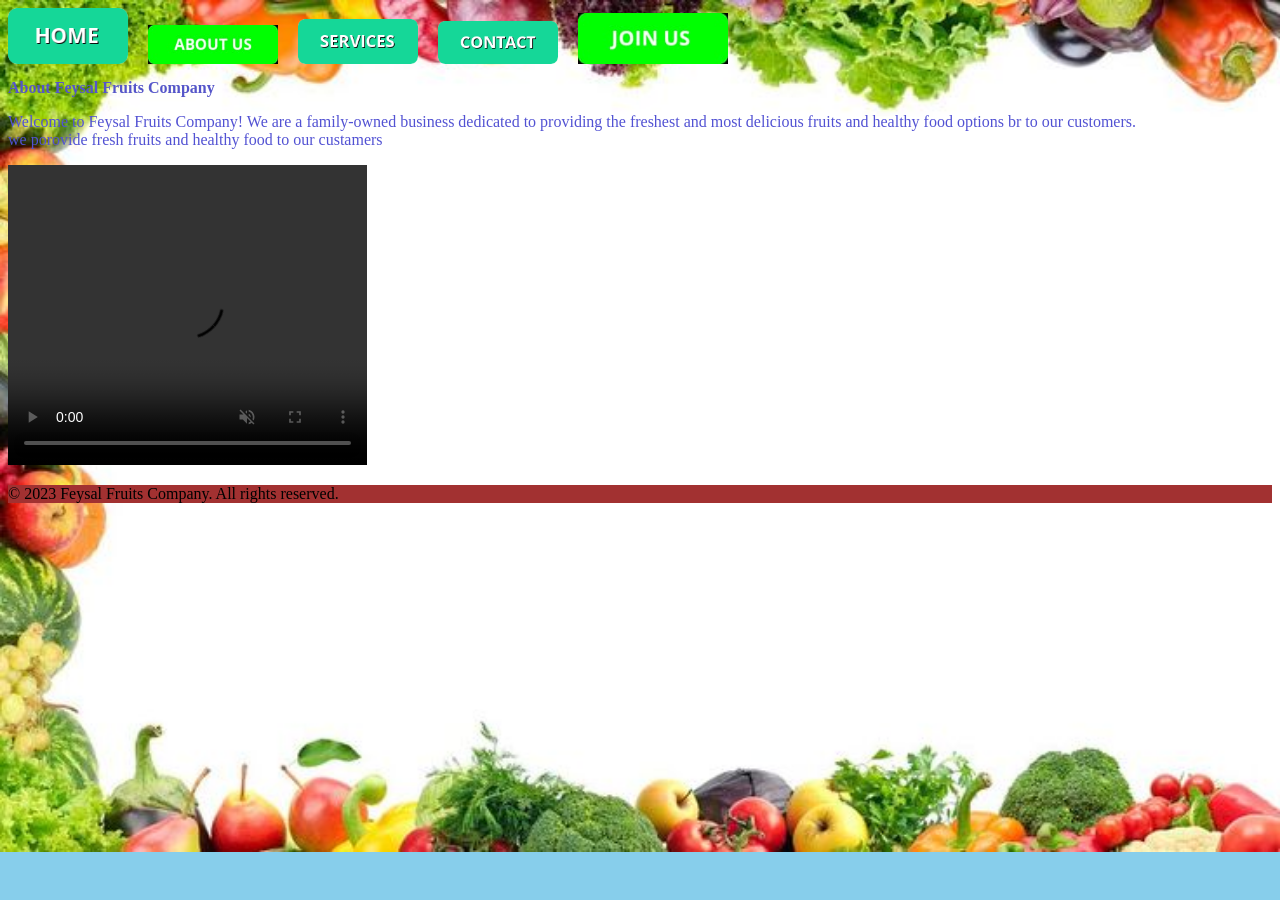
<file: about.html>
<!DOCTYPE html>
<html lang="en">
<head>
      <link rel="icon" href="images/kabuu.jpeg">
    <link rel="stylesheet" href="feysal.css">
 
    <meta charset="UTF-8">
    <meta name="viewport" content="width=device-width, initial-scale=1.0">
    <title>about page</title>
</head>
<body style="background-image: url(images/walaal.jpg); background-repeat: no-repeat; background-size: cover;">
    <header>
        <nav>
           <a href="index.html"><img src="images/button_home.png" alt="Home" width="120"></a> &nbsp;  &nbsp;
            <a href="about.html"><img src="images/about poi.jpeg" alt="About Us" width="130"></a>  &nbsp;  &nbsp;
            <a href="service.html"><img src="images/button_services.png" alt="Services" width="120"></a>  &nbsp;  &nbsp;
            <a href="sport.html"><img src="images/button_contact.png" alt="Contact" width="120"></a> &nbsp;  &nbsp;
            <a href="joinus.html"><img src="images/join.jpeg" alt="join us" width="150"></a>
        </nav>
        <main>
            <h1>About Feysal Fruits Company</h1>
        
        <p>Welcome to Feysal Fruits Company! We are a family-owned business dedicated to providing the freshest and most delicious fruits and healthy food options br to our customers. <br>
        we porovide fresh fruits and healthy food to our custamers</p>
        <video src="Download.mp4" width="359" height="300" controls muted></video>
        </main>
    </header>
    
        
    
    <footer>
        <p>&copy; 2023 Feysal Fruits Company. All rights reserved.</p>
    </footer>
</body>
</html>
</file>
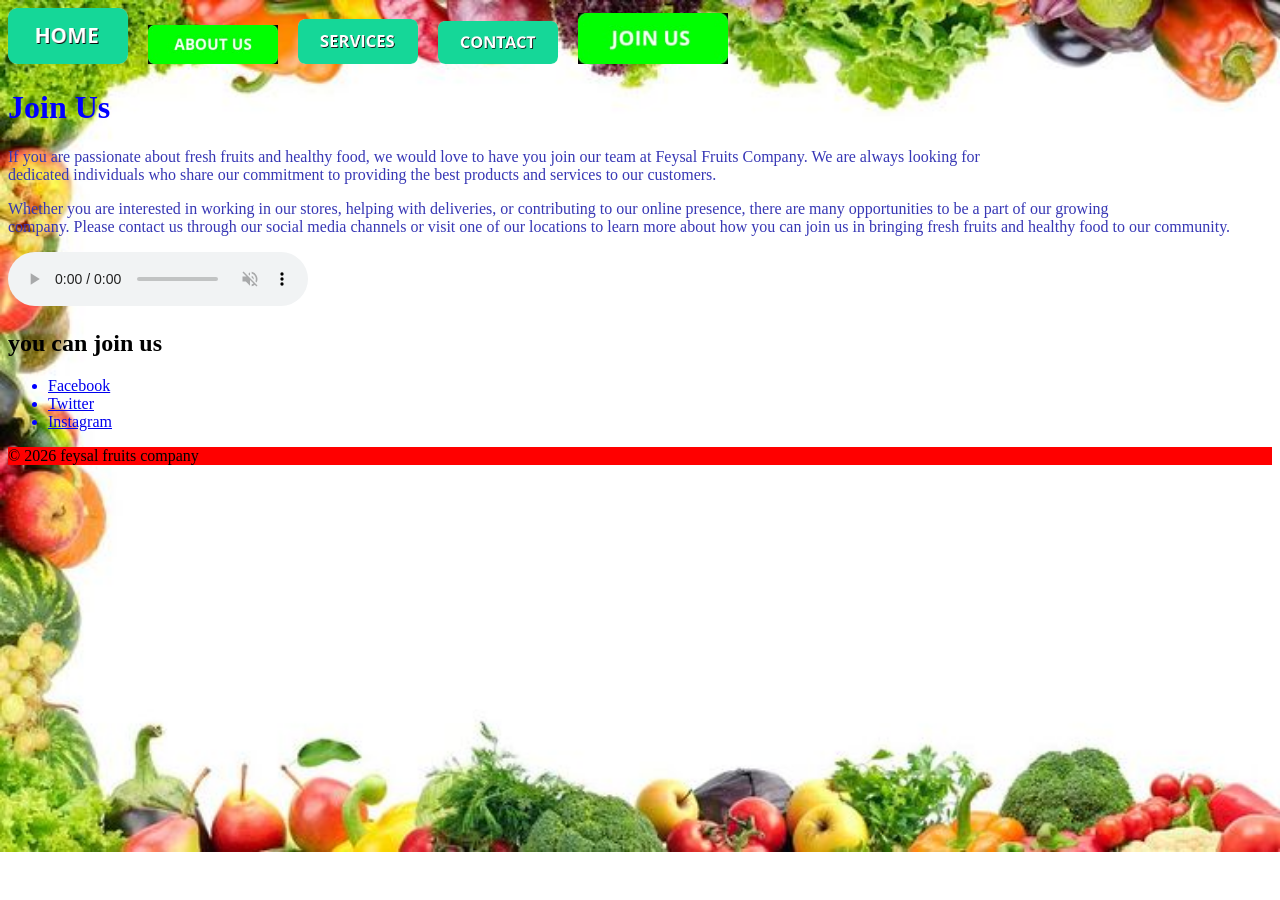
<file: joinus.html>
<!DOCTYPE html>
<html lang="en">
<head>
      <link rel="icon" href="images/kabuu.jpeg">
    <meta charset="UTF-8">
    <meta name="viewport" content="width=device-width, initial-scale=1.0">
    <title>join us </title>
    <style>
        body{
            background-image: url(images/walaal.jpg);
            background-repeat: no-repeat;
            background-size: cover;
            font-size: medium;
        }
        main h1{
            color: blue;
        }
        main p{
            color: rgb(55, 55, 181);
        }
        nav{
            text-decoration: none;
        }
        main ul{
            color: blue;
        }
        footer p{
            background-color: red;
        }
    </style>
</head>
<body>
    <header>
        <nav>
            <a href="index.html"><img src="images/button_home.png" alt="Home" width="120"></a> &nbsp;  &nbsp;
            <a href="about.html"><img src="images/about poi.jpeg" alt="About Us" width="130"></a>  &nbsp;  &nbsp;
            <a href="service.html"><img src="images/button_services.png" alt="Services" width="120"></a>  &nbsp;  &nbsp;
            <a href="sport.html"><img src="images/button_contact.png" alt="Contact" width="120"></a> &nbsp;  &nbsp;
            <a href="joinus.html"><img src="images/join.jpeg" alt="join us" width="150"></a>
        </nav>
        <main>
            <h1>Join Us</h1>
            <p>If you are passionate about fresh fruits and healthy food, we would love to have you join our team at Feysal Fruits Company. We are always looking for  <br>
                dedicated individuals who share our commitment to providing the best products and services to our customers.</p>
            <p>Whether you are interested in working in our stores, helping with deliveries, or contributing to our online presence, there are many opportunities to be a part of our growing <br>
                 company. Please contact us through our social media channels or visit one of our locations to learn more about how you can join us in bringing fresh fruits and healthy food to our community.</p>
                <audio src="images/feysal voice.m4a" controls muted></audio>
                 <h2>you can join us</h2>
                  <ul>
                <li><a href="http://facebook.com" target="_blank" rel="noopener noreferrer">Facebook</a></li>
                <li><a href="http://twitter.com" target="_blank" rel="noopener noreferrer">Twitter</a></li>
                <li><a href="http://instagram.com" target="_blank" rel="noopener noreferrer">Instagram</a></li>

        </main>
          <footer><p>&copy; 2026 feysal fruits company</p></footer>
    </header>
</body>
</html>
</file>
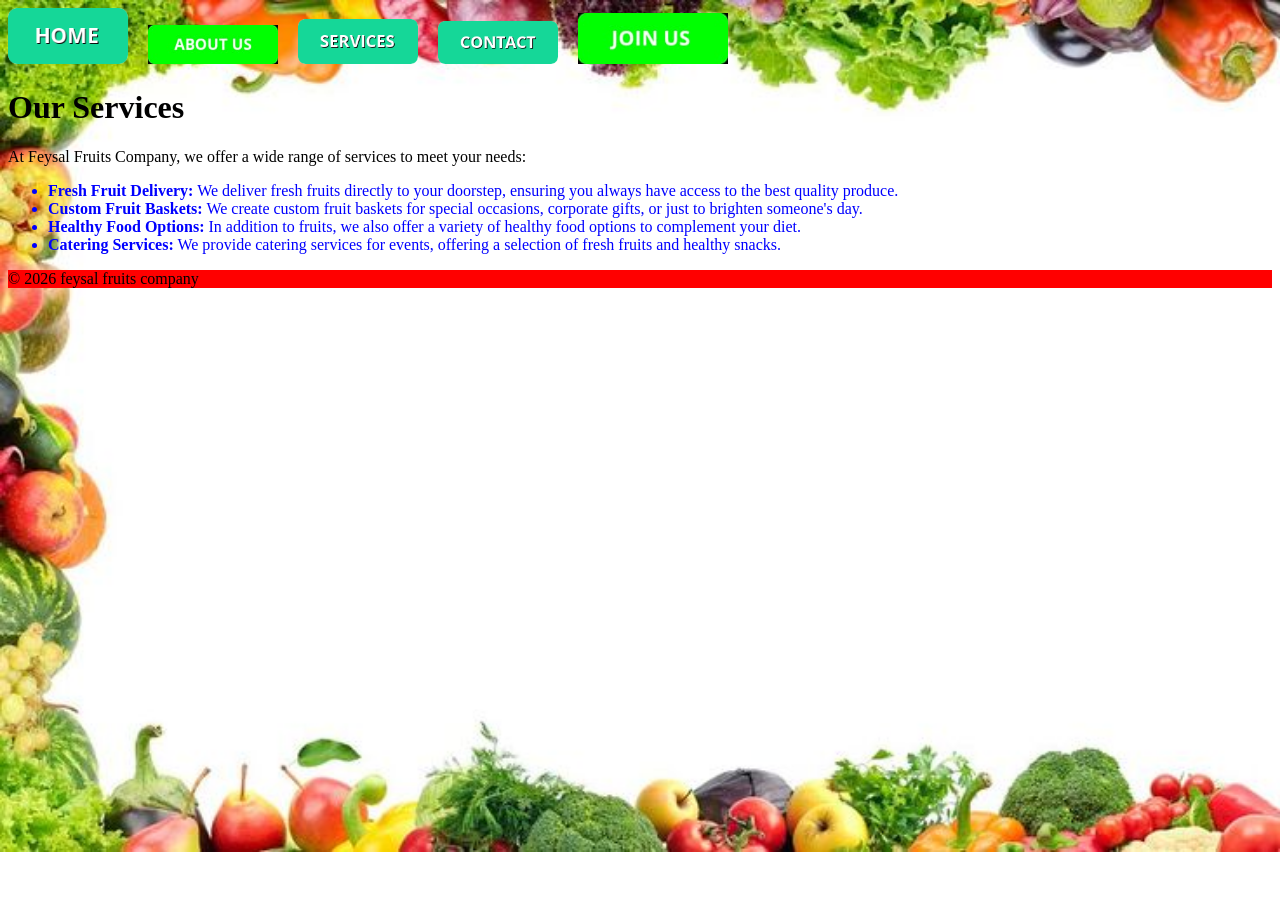
<file: service.html>
<!DOCTYPE html>
<html lang="en">
<head>
      <link rel="icon" href="images/kabuu.jpeg">
    <meta charset="UTF-8">
    <meta name="viewport" content="width=device-width, initial-scale=1.0">
    <style>
        body{
            background-image: url(images/walaal.jpg);
            background-repeat: no-repeat;
            background-size: cover;
        }
        nav{
            text-decoration: none;
        }
        main ul{
            color: blue;
        }
        footer p{
            background-color: red;
        }
    </style>
    <title>service page</title>
</head>
<body>
    <header>
        <nav>
          <a href="index.html"><img src="images/button_home.png" alt="Home" width="120"></a> &nbsp;  &nbsp;
            <a href="about.html"><img src="images/about poi.jpeg" alt="About Us" width="130"></a>  &nbsp;  &nbsp;
            <a href="service.html"><img src="images/button_services.png" alt="Services" width="120"></a>  &nbsp;  &nbsp;
            <a href="sport.html"><img src="images/button_contact.png" alt="Contact" width="120"></a> &nbsp;  &nbsp;
            <a href="joinus.html"><img src="images/join.jpeg" alt="join us" width="150"></a>
        </nav>
        <main>
            <h1>Our Services</h1>
            <p>At Feysal Fruits Company, we offer a wide range of services to meet your needs:</p>
            <ul>
                <li><strong>Fresh Fruit Delivery:</strong> We deliver fresh fruits directly to your doorstep, ensuring you always have access to the best quality produce.</li>
                <li><strong>Custom Fruit Baskets:</strong> We create custom fruit baskets for special occasions, corporate gifts, or just to brighten someone's day.</li>
                <li><strong>Healthy Food Options:</strong> In addition to fruits, we also offer a variety of healthy food options to complement your diet.</li>
                <li><strong>Catering Services:</strong> We provide catering services for events, offering a selection of fresh fruits and healthy snacks.</li>
            </ul>
        </main>
    </header>
    <footer><p>&copy; 2026 feysal fruits company</p></footer>
    
    
</body>
</html>
</file>
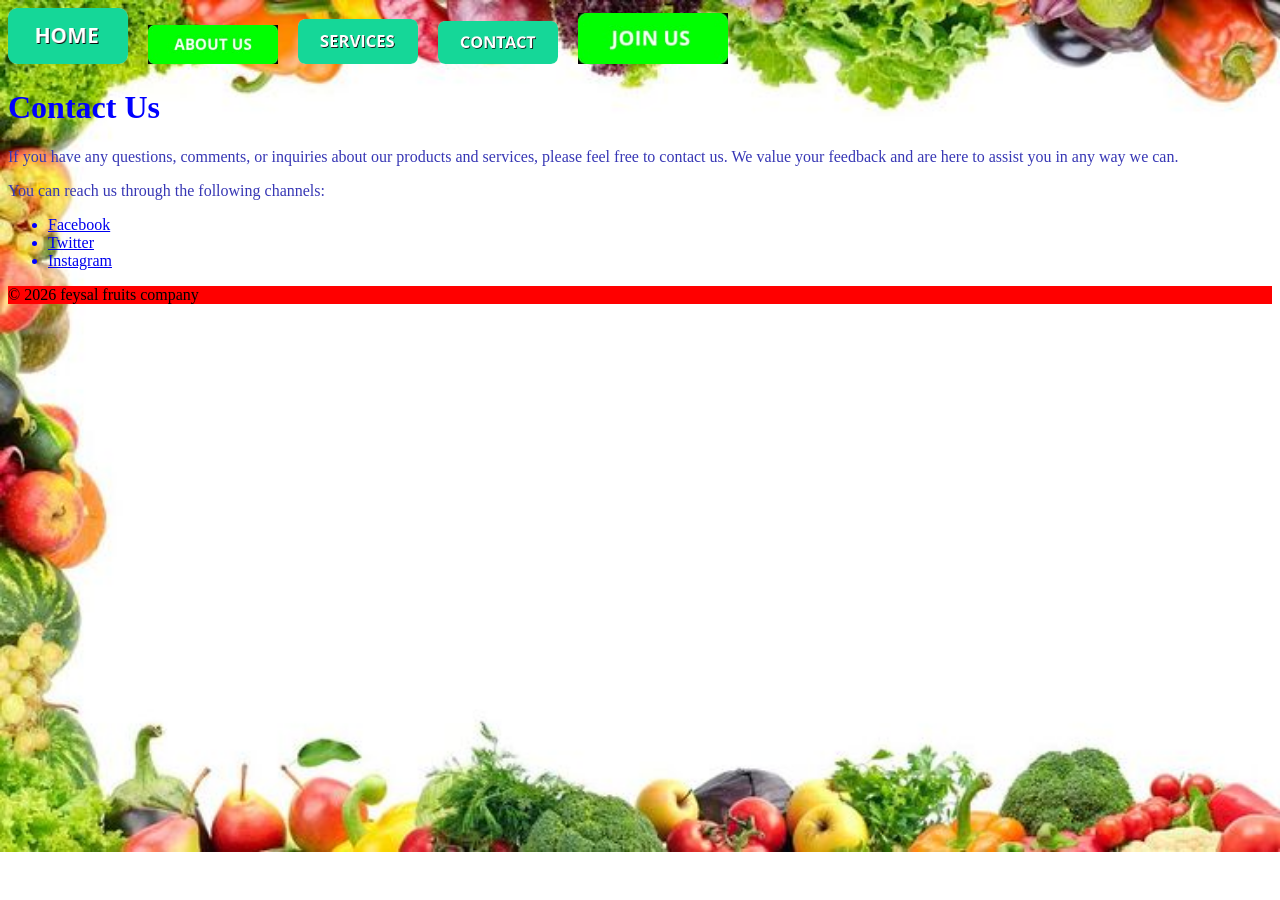
<file: sport.html>
<!DOCTYPE html>
<html lang="en">
<head>
      <link rel="icon" href="images/kabuu.jpeg">
    <meta charset="UTF-8">
    <meta name="viewport" content="width=device-width, initial-scale=1.0">
    <title>contec page</title>
    <style>
        body{
             background-image: url(images/walaal.jpg);
            background-repeat: no-repeat;
            background-size: cover;
            font-size: medium;
        }
        main h1{
            color: blue;
        }
        main p{
            color: rgb(55, 55, 181);
        }
        nav{
            text-decoration: none;
        }
        main ul{
            color: blue;
        }
        footer p{
            background-color: red;
        }
    </style>
</head>
<body>
    <header>
        <nav>
            <a href="index.html"><img src="images/button_home.png" alt="Home" width="120"></a> &nbsp;  &nbsp;
            <a href="about.html"><img src="images/about poi.jpeg" alt="About Us" width="130"></a>  &nbsp;  &nbsp;
            <a href="service.html"><img src="images/button_services.png" alt="Services" width="120"></a>  &nbsp;  &nbsp;
            <a href="sport.html"><img src="images/button_contact.png" alt="Contact" width="120"></a> &nbsp;  &nbsp;
            <a href="joinus.html"><img src="images/join.jpeg" alt="join us" width="150"></a>
        </nav>
        <main>
            <h1>Contact Us</h1>
            <p>If you have any questions, comments, or inquiries about our products and services, please feel free to contact us. We value your feedback and are here to assist you in any way we can.</p>
            <p>You can reach us through the following channels:</p>
            <ul>
                <li><a href="http://facebook.com" target="_blank" rel="noopener noreferrer">Facebook</a></li>
                <li><a href="http://twitter.com" target="_blank" rel="noopener noreferrer">Twitter</a></li>
                <li><a href="http://instagram.com" target="_blank" rel="noopener noreferrer">Instagram</a></li>
    
            <ul>
        </main>
            <footer><p>&copy; 2026 feysal fruits company</p></footer>
                
    </header>
    
</body>
</html>
</file>
<file: feysal.css>
body{
    background-color:skyblue;
    font-size: medium;
}
main{
    color: rgb(82, 82, 211);
    font-size: medium;
}
nav{
    text-decoration: none;
}
h1{
    color: rgb(85, 85, 201);
    font-size: medium;
}
footer{
    background-color: rgb(162, 49, 49);
}
</file>
